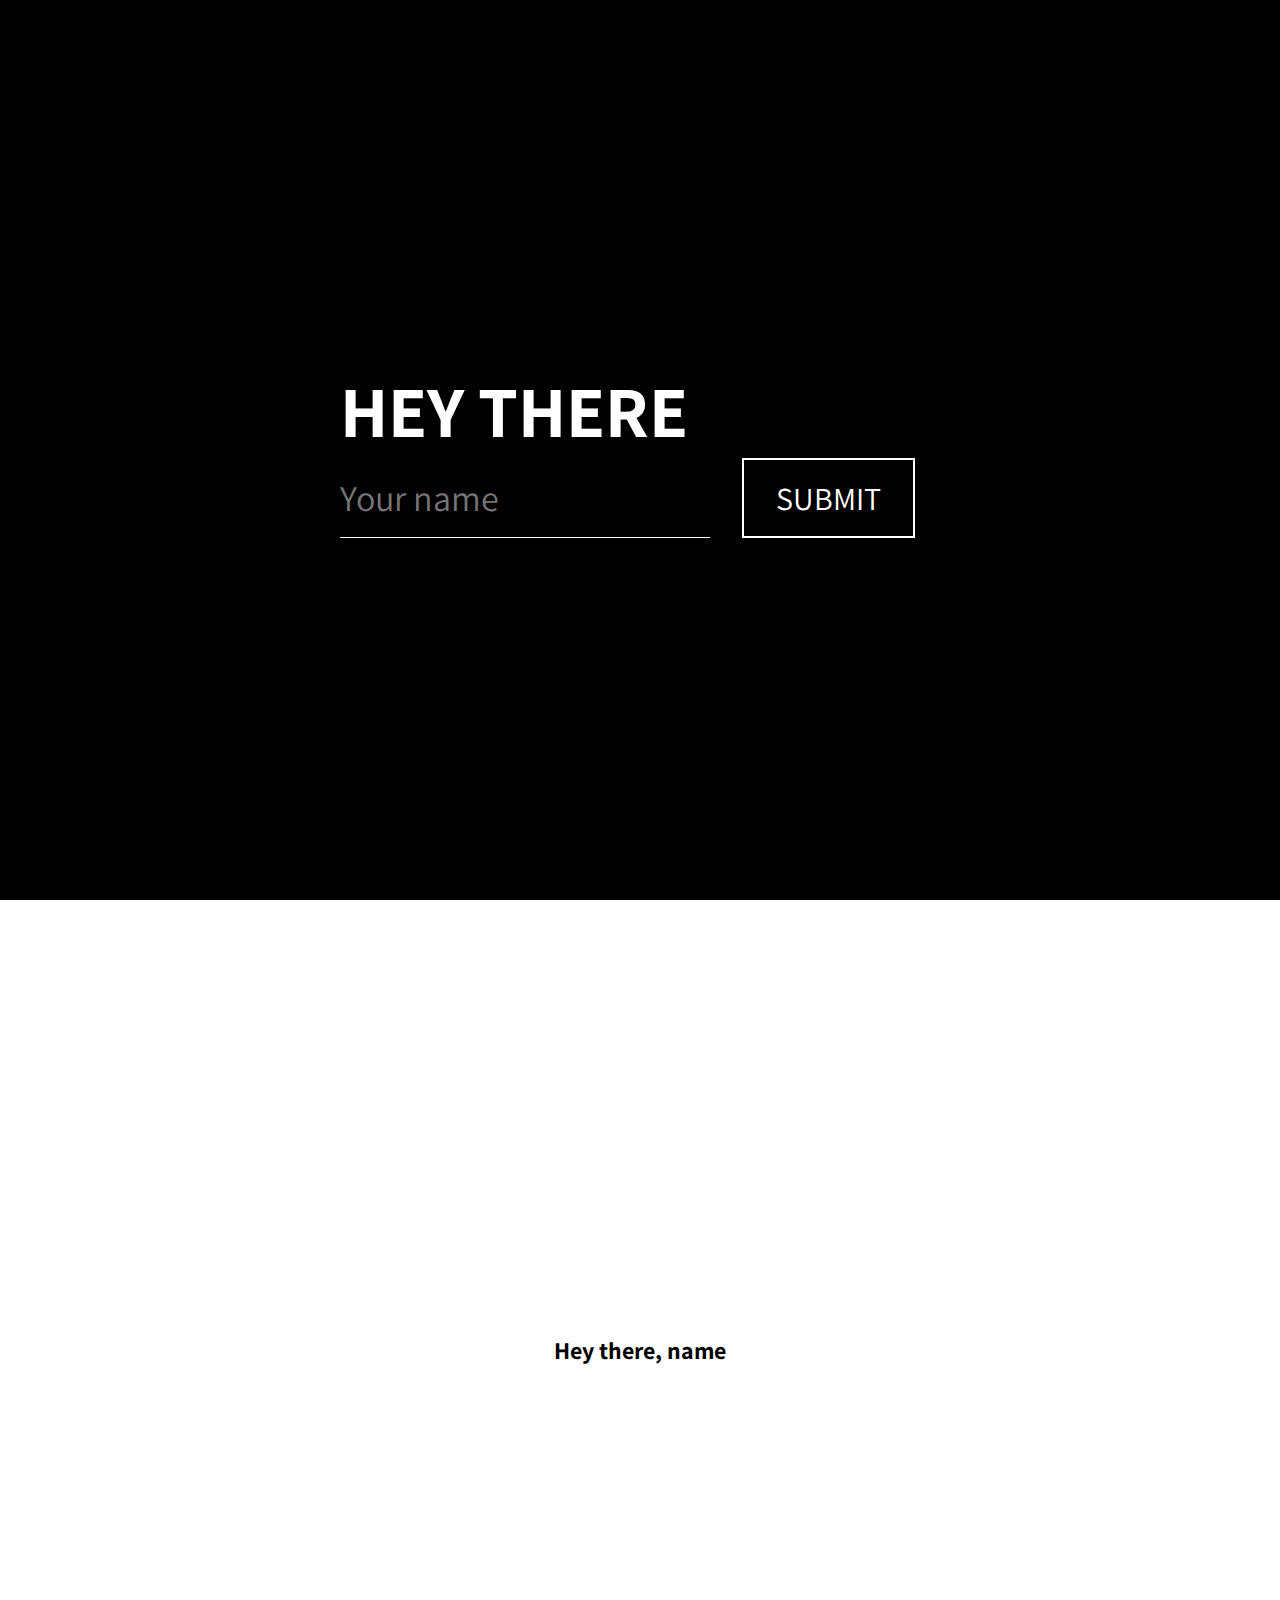
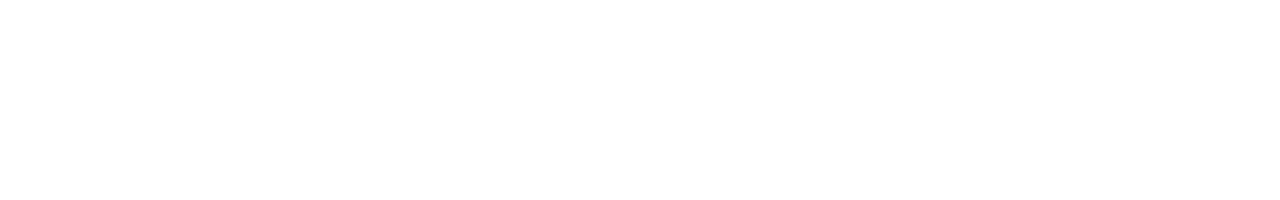
<file: index.html>
<!doctype html>
<html>
  <head>
    <meta charset="utf-8"/>
    <title>Hey there</title>
    <link href="https://fonts.googleapis.com/css?family=Assistant:700&display=swap" rel="stylesheet">
    <link rel="stylesheet" href="style.css" type="text/css">
  </head>
  <body>
    <section class="header">
      <div class="header__content">
        <h1>HEY THERE</h1>
        <div class="bar">
          <input id='nameInput' type="text" placeholder="Your name" />
          <button id="btn">Submit</button>
        </div>
      </div>
    </section>
    <section class="main">
      <h2 id="msg">Hey there, name</h2>
    </section>
  </body>
</html>
</file>
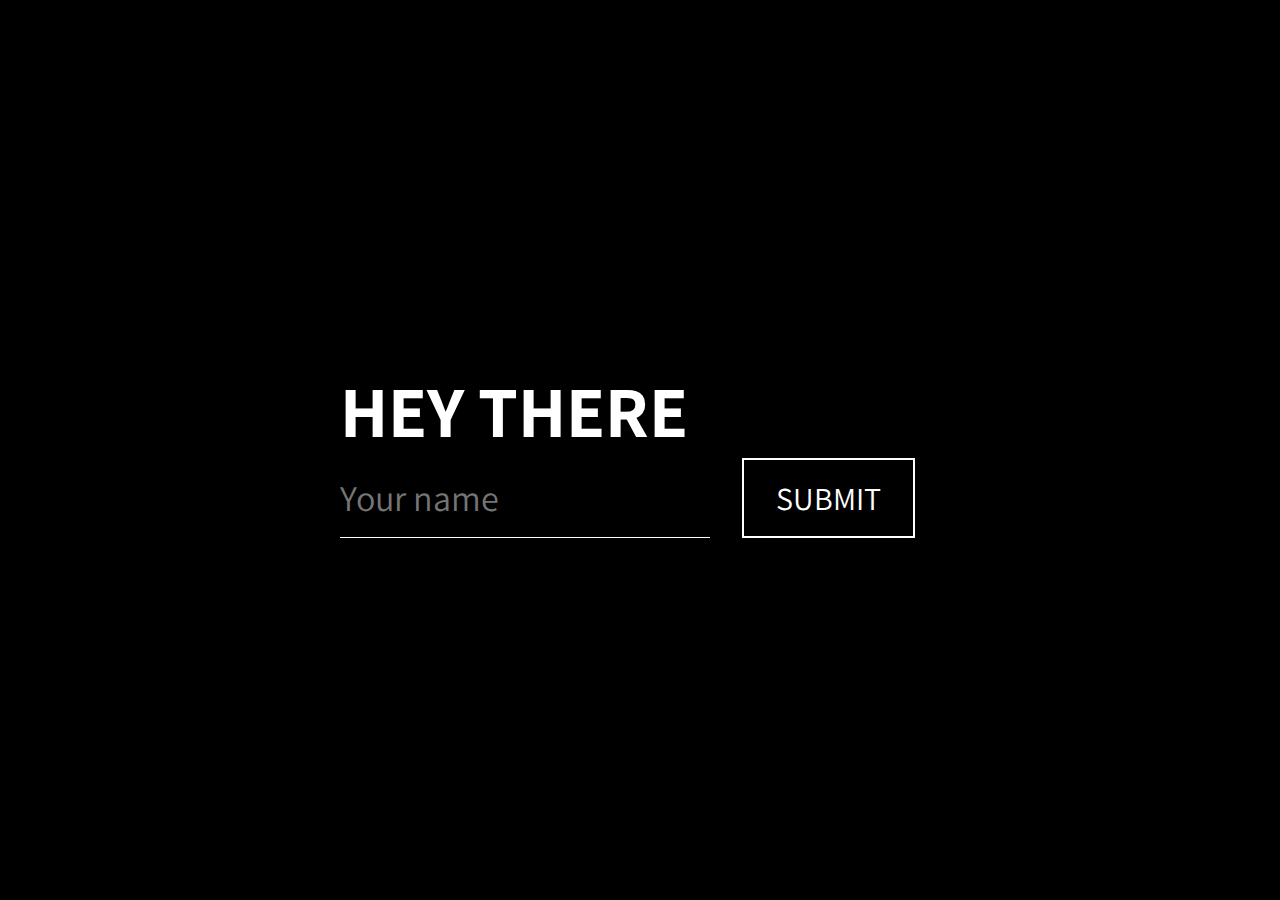
<file: Begin/index.html>
<!doctype html>
<html>
  <head>
    <meta charset="utf-8"/>
    <title>Hey there</title>
    <link href="https://fonts.googleapis.com/css?family=Assistant:700&display=swap" rel="stylesheet">
    <link rel="stylesheet" href="style.css" type="text/css">
  </head>
  <body>
    <section class="header">
      <div class="header__content">
        <h1>HEY THERE</h1>
        <div class="bar">
          <input id='nameInput' type="text" placeholder="Your name" />
          <button id="btn">Submit</button>
        </div>
      </div>
    </section>
    <section id="main" class="main">
      <h2 id="msg">Hey there, name</h2>
    </section>
  </body>
</html>
</file>
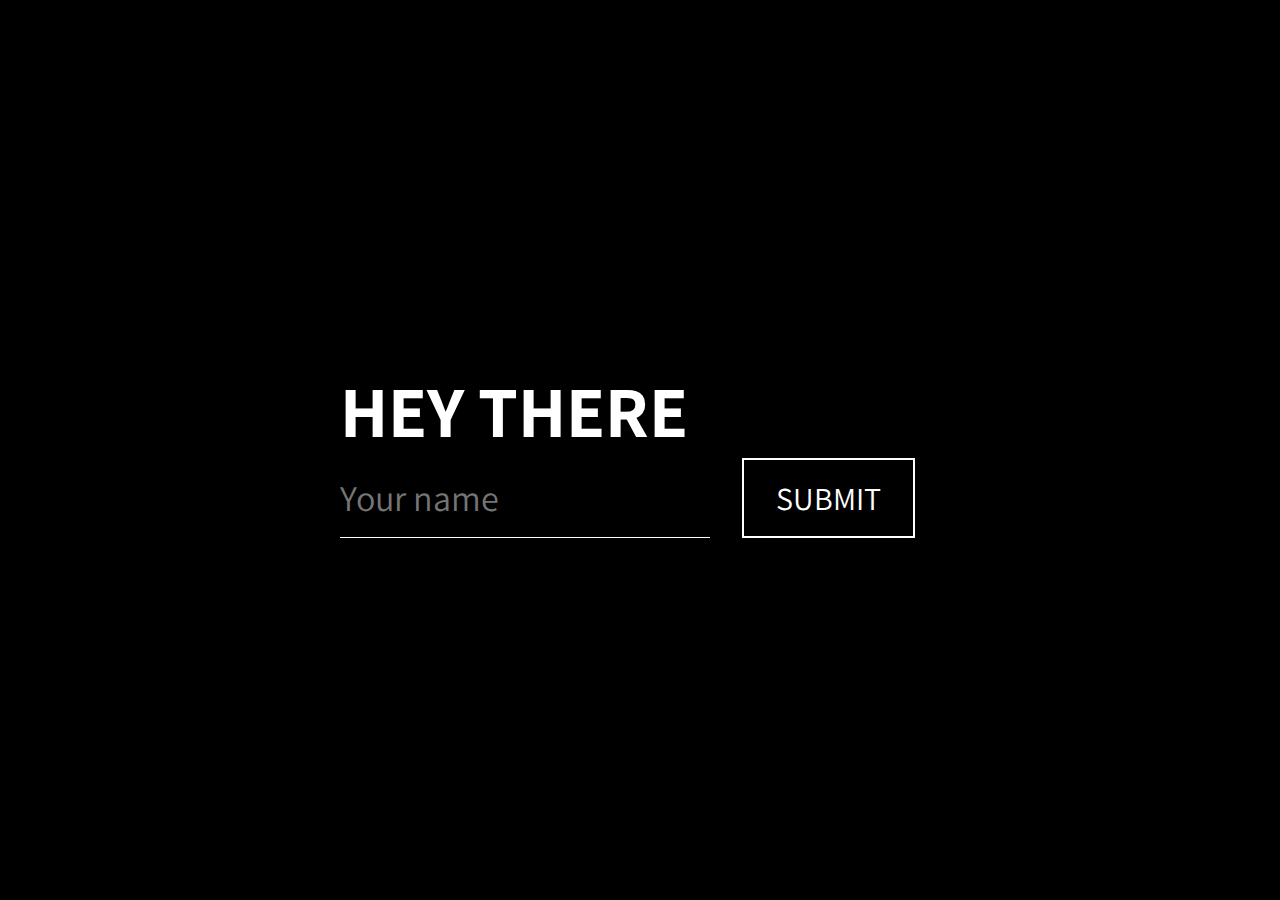
<file: Completed/index.html>
<!doctype html>
<html>
  <head>
    <meta charset="utf-8"/>
    <title>Hey there</title>
    <link href="https://fonts.googleapis.com/css?family=Assistant:700&display=swap" rel="stylesheet">
    <link rel="stylesheet" href="style.css" type="text/css">
  </head>
  <body>
    <section class="header">
      <div class="header__content">
        <h1>HEY THERE</h1>
        <div class="bar">
          <input id='nameInput' type="text" placeholder="Your name" />
          <button id="btn">Submit</button>
        </div>
      </div>
    </section>
    <section id="main" class="main">
      <h2 id="msg">Hey there, name</h2>
    </section>
  </body>
  <script src="script.js"></script>
</html>
</file>
<file: style.css>
* {
  font-family: 'Assistant', sans-serif;
  margin: 0;
  padding: 0;
}

.header {
  align-items: center;
  background-color: black;
  color: white;
  display: flex;
  justify-content: center; 
  height: 100vh;
  width: 100%;
}

.header__content {
  width: 600px;
}

h1 {
  font-size: 72px;
  margin: 0;
  padding: 0;
}

.bar {
  display: flex;
  flex-direction: row;
  width: 600px;
}

input[type='text'] {
  border: none;
  border-bottom: white solid 1px;
  background-color: transparent;
  color: white;
  font-size: 36px;
  padding: 16px 0;
}

button {
  border: white solid 2px;
  background-color: black;
  color: white;
  cursor: pointer;
  font-size: 32px;
  padding: 0 32px;
  text-transform: uppercase;
  margin-left: 32px;
}

button:hover {
  background-color: white;
  color: black;
}

.main {
  align-items: center;
  display: flex;
  height: 100vh;
  justify-content: center;
  width: 100%;
}
</file>
<file: Begin/style.css>
* {
  font-family: 'Assistant', sans-serif;
  margin: 0;
  padding: 0;
}

.header {
  align-items: center;
  background-color: black;
  color: white;
  display: flex;
  justify-content: center; 
  height: 100vh;
  width: 100%;
}

.header__content {
  width: 600px;
}

h1 {
  font-size: 72px;
  margin: 0;
  padding: 0;
}

.bar {
  display: flex;
  flex-direction: row;
  width: 600px;
}

input[type='text'] {
  border: none;
  border-bottom: white solid 1px;
  background-color: transparent;
  color: white;
  font-size: 36px;
  padding: 16px 0;
}

button {
  border: white solid 2px;
  background-color: black;
  color: white;
  cursor: pointer;
  font-size: 32px;
  padding: 0 32px;
  text-transform: uppercase;
  margin-left: 32px;
}

button:hover {
  background-color: white;
  color: black;
}

.main {
  align-items: center;
  display: none;
  height: 100vh;
  justify-content: center;
  width: 100%;
}
</file>
<file: Completed/style.css>
* {
  font-family: 'Assistant', sans-serif;
  margin: 0;
  padding: 0;
}

.header {
  align-items: center;
  background-color: black;
  color: white;
  display: flex;
  justify-content: center; 
  height: 100vh;
  width: 100%;
}

.header__content {
  width: 600px;
}

h1 {
  font-size: 72px;
  margin: 0;
  padding: 0;
}

.bar {
  display: flex;
  flex-direction: row;
  width: 600px;
}

input[type='text'] {
  border: none;
  border-bottom: white solid 1px;
  background-color: transparent;
  color: white;
  font-size: 36px;
  padding: 16px 0;
}

button {
  border: white solid 2px;
  background-color: black;
  color: white;
  cursor: pointer;
  font-size: 32px;
  padding: 0 32px;
  text-transform: uppercase;
  margin-left: 32px;
}

button:hover {
  background-color: white;
  color: black;
}

.main {
  align-items: center;
  display: none;
  height: 100vh;
  justify-content: center;
  width: 100%;
}
</file>
